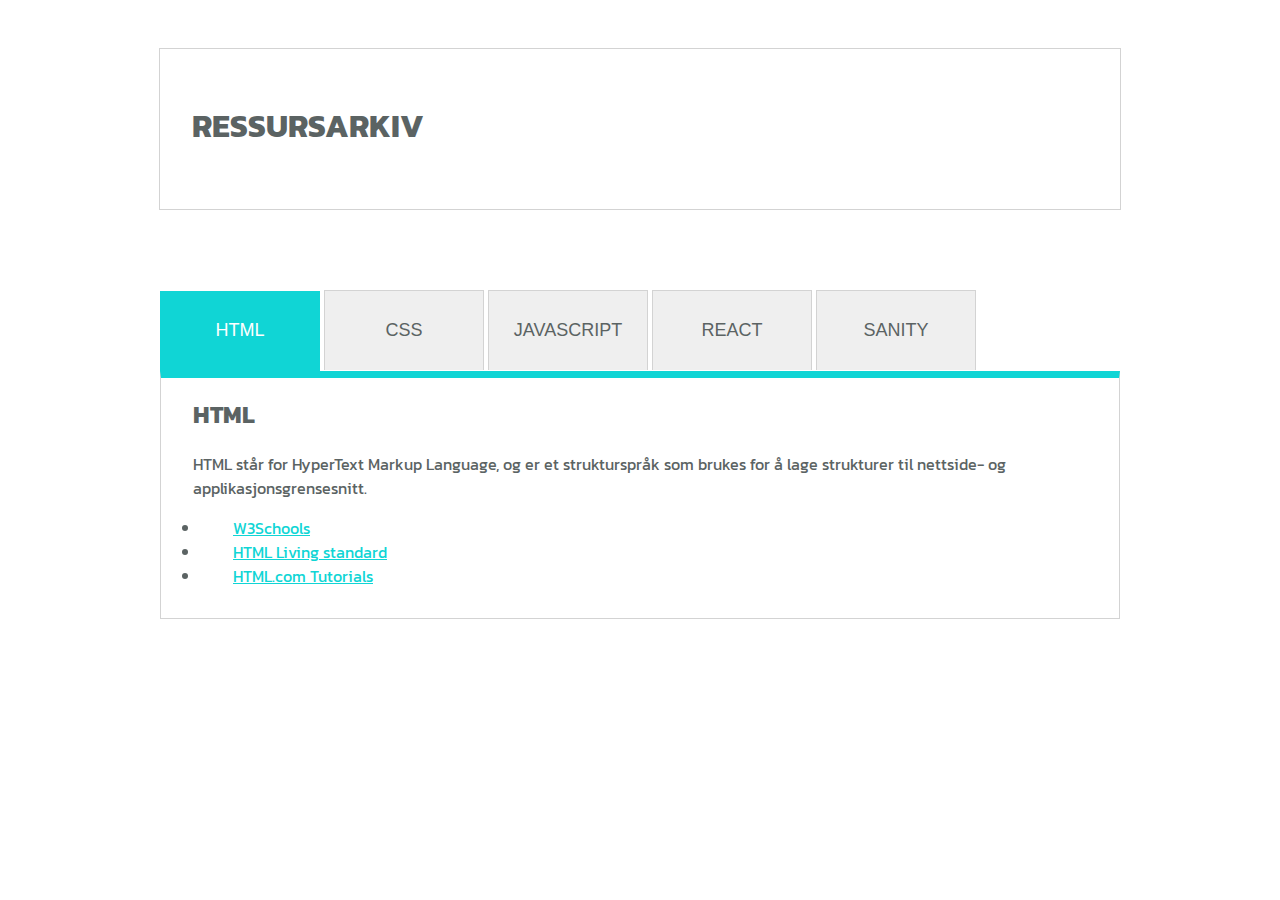
<file: arbeidskrav_2/index.html>
<!DOCTYPE html>
<html lang="en">
<head>
    <meta charset="UTF-8">
    <meta http-equiv="X-UA-Compatible" content="IE=edge">
    <meta name="viewport" content="width=device-width, initial-scale=1.0">
    <link rel="stylesheet" href="style.css">
    <title>Arbeidskrav 2</title>
</head>
<body>
      <header>
        <h1>RESSURSARKIV</h1>
      </header>  
      <main>
        <button id="HTMLbtn" onclick="HTMLmap()">HTML</button>
        <button id="CSSbtn" onclick="CSSmap()">CSS</button>
        <button id="JSbtn"onclick="JSmap()">JAVASCRIPT</button>
        <button id="ReactBtn"onclick="ReactMap()">REACT</button>
        <button id="SanityBtn"onclick="SanityMap()">SANITY</button>
        <section>
        <nav id="menu">
         
        </nav>
        </section>
      </main>
    <script src="ressurser.js"></script>
</body>
</html>
</file>
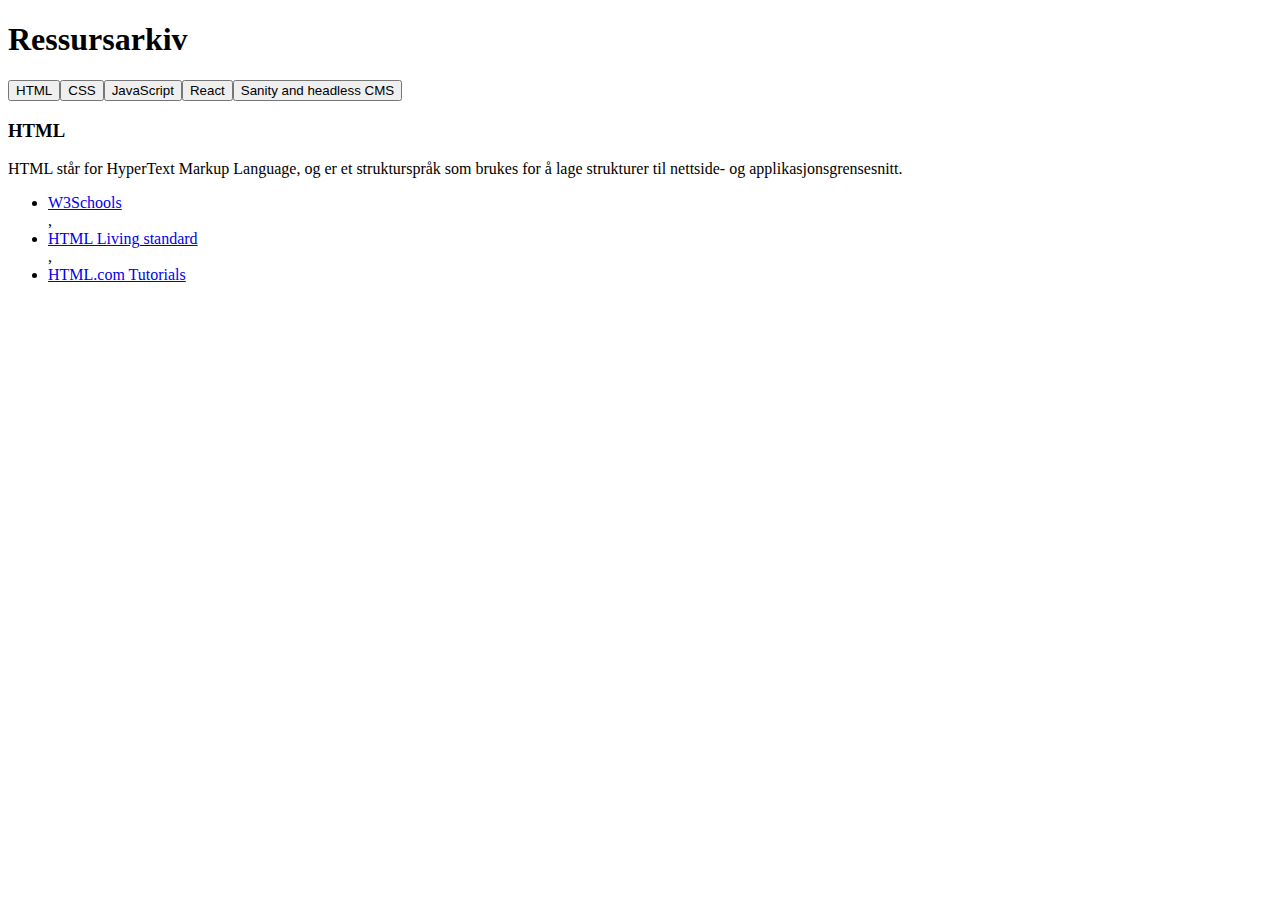
<file: arbeidskrav_2_losning/index.html>
<!DOCTYPE html>
<html lang="en">
<head>
    <meta charset="UTF-8">
    <meta http-equiv="X-UA-Compatible" content="IE=edge">
    <meta name="viewport" content="width=device-width, initial-scale=1.0">
    <title>Document</title>
</head>
<body>
    <div class="container">
    <header>

        <h1>Ressursarkiv</h1>

    </header>
    <nav id="navigation">
    </nav>
    <main id="page-content"></main>
</div>
<script src="ressurser.js"></script>
</body>
</html>
</file>
<file: arbeidskrav_2/style.css>
@import url('https://fonts.googleapis.com/css2?family=Kanit:wght@300&display=swap');
body{
    margin: 0;
    font-family: 'Kanit', sans-serif;
    color: #5b6363;
    font-size: medium;
}

header {
    margin: 0 auto;
    margin-top: 3rem;
    width: 60rem;
    height: 10rem;
    border: 1px solid;
    border-color: lightgray;
}

button{
    color: #5b6363;
    border-style: solid;
    border-width: .1px;
    border-color: lightgray;
    border-right-color: lightgray;
    border-bottom: none;
    width: 10rem;
    height: 5rem;
    font-size: large;
    
}

h1{
    padding: 2rem;
}

h2{
    text-transform: uppercase;
    padding-left: 2rem;
}
section{
    border: 1px solid;
    border-color: lightgray;
    border-top-color:#10D5D5;
    border-width: 7px .01px .01px .01px;
    height: 15rem;
}

a{
    color: #10D5D5;
    padding-left: 2rem;
}

p{
    padding-left: 2rem;
    padding-right: 2rem;
}

main{
    margin: 0 auto;
    margin-top: 5rem;
    width: 60rem;
}

.active{
    background-color: #10D5D5;
    border: none;
    color: white;
}
</file>
